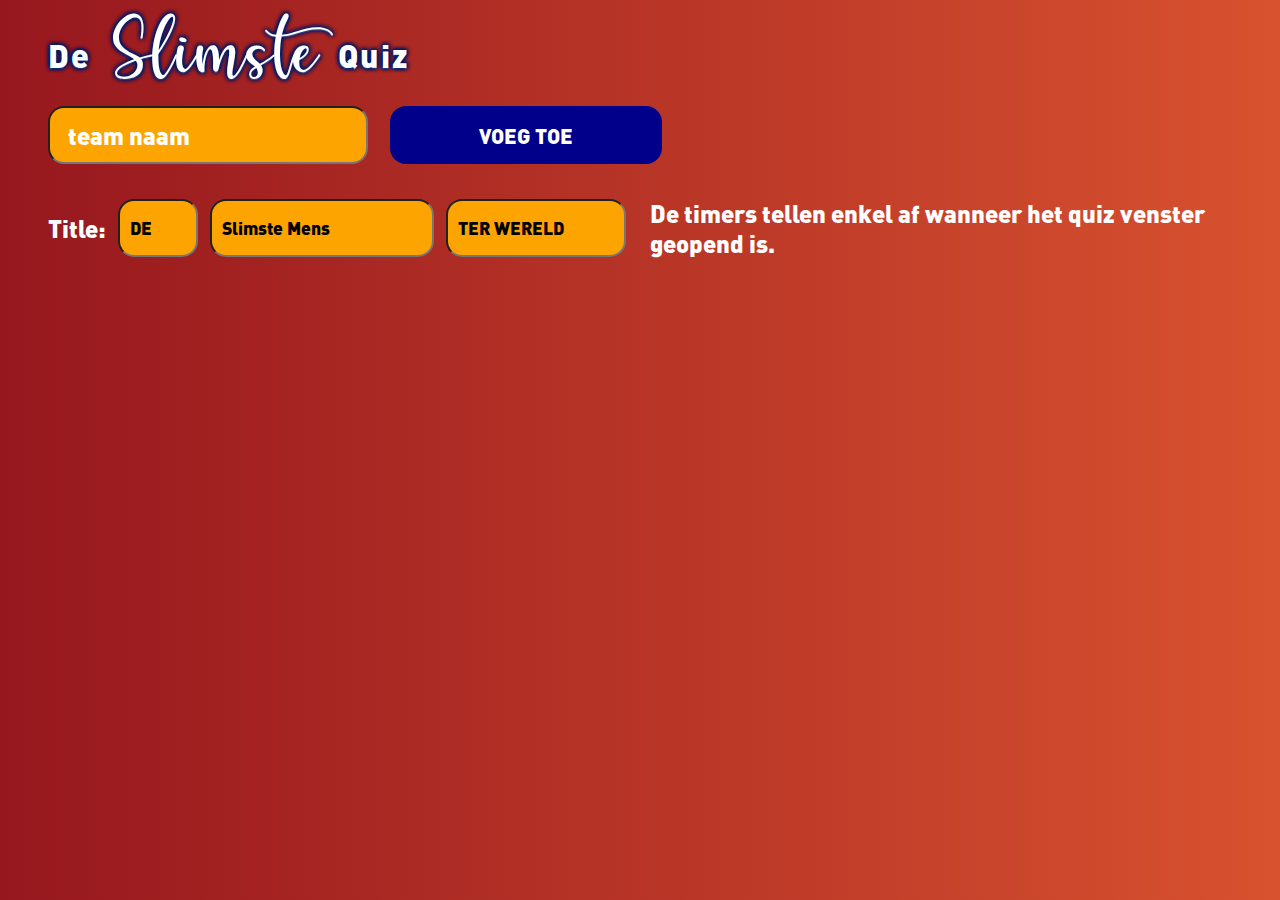
<file: index.html>
<html>

<head>
    <script defer src="src/admin.js"></script>
    <style>
    /* Force dark gray background for stopped team name and score fields */
    input.stopped-team-name {
        background-color: #222222 !important;
        color: white !important;
    }
    input.stopped-team-score {
        background-color: #222222 !important;
        color: white !important;
    }
    #addTeamContainer { height: auto !important; display: flex !important; }
    #addTeamContainer[style*='display: none'] {
        height: 0 !important;
        margin-top: 0 !important;
        margin-bottom: 0 !important;
        padding-top: 0 !important;
        padding-bottom: 0 !important;
        min-height: 0 !important;
        max-height: 0 !important;
        border: none !important;
    }

    button {
        border-radius: 16px !important;
        border: none !important;
    }

    input {
        border-radius: 16px !important;
    }

    #startQuiz:hover:not(:disabled), #reset:hover:not(:disabled), #addTeamBtn:hover:not(:disabled) {
        filter: brightness(1.25);
        opacity: 1;
        z-index: 1;
        box-shadow: none;
    }
    /* Style placeholder text for team name field to white */
    #addTeamName::placeholder {
        color: #fff !important;
        opacity: 1;
    }
    </style>
</head>

<body>
   
    <div>
        <script>
        // Round names list
        const roundNames = ["3-6-9", "OPEN DEUR", "PUZZEL", "GALLERIJ", "COLLEC. GEH.", "FINALE"];
        let roundIndex = 0;
        window.addEventListener('DOMContentLoaded', function() {
            const roundLabel = document.getElementById('roundLabel');
            const nextRoundBtn = document.getElementById('nextRound');
            const prevRoundBtn = document.getElementById('prevRound');
            const nextTurnBtn = document.getElementById('nextTurn');
            const confirmRoundChange = (direction) => {
                const message = direction === 'next'
                    ? 'Ga naar de volgende ronde?'
                    : 'Terug naar de vorige ronde?';
                return window.confirm(message);
            };
            // Set roundIndex from localStorage if available
            let storedRoundIndex = parseInt(localStorage.getItem('roundIndex'));
            if (!isNaN(storedRoundIndex) && storedRoundIndex >= 0 && storedRoundIndex < roundNames.length) {
                roundIndex = storedRoundIndex;
            }
            if (roundLabel && nextRoundBtn && prevRoundBtn) {
                roundLabel.textContent = roundNames[roundIndex];
                nextRoundBtn.addEventListener('click', function() {
                    if (nextRoundBtn.disabled) return;
                    if (roundIndex < roundNames.length - 1) {
                        if (!confirmRoundChange('next')) return;
                        localStorage.setItem('currentTeam', -1); // Stop score counter
                        roundIndex++;
                        roundLabel.textContent = roundNames[roundIndex];
                        localStorage.setItem('roundIndex', roundIndex);
                        localStorage.setItem('nextTurnCount', '1');
                        if (window.renderTeams) window.renderTeams();
                    }
                });
                prevRoundBtn.addEventListener('click', function() {
                    if (prevRoundBtn.disabled) return;
                    if (roundIndex > 0) {
                        if (!confirmRoundChange('prev')) return;
                        localStorage.setItem('currentTeam', -1); // Stop score counter
                        roundIndex--;
                        roundLabel.textContent = roundNames[roundIndex];
                        localStorage.setItem('roundIndex', roundIndex);
                        localStorage.setItem('nextTurnCount', '1');
                        if (window.renderTeams) window.renderTeams();
                    }
                });
            }
            // NEXT TURN button functionality is handled in admin.js
        });
        </script>
        <div id="mainContentContainer" style="max-width: 768px; width: 100%; margin-left: 0;">
            <div id="teamsContainer"></div>
        </div>
        <div id="addTeamContainer" style="margin-left: 40px;margin-top: 10px;margin-bottom: 18px; display: flex; gap: 16px; align-items: center;">
            <input id="addTeamName" type="text" placeholder="team naam" style="background-color: #fea400; width: 320px; height: 58px; font-size: 1.5em; padding: 0 18px;" />
            <button id="addTeamBtn" style="background-color: darkblue; color: white;width: 272px; margin-left: 6px; height: 58px; font-size: 1.3em; padding: 0 32px;">VOEG TOE</button>
        </div>
                    <div style="display: flex; flex-direction: row; align-items: center; margin-left: 40px; margin-bottom: 16px; margin-top: 10px; gap: 16px;">
                        <button id="stop" style="width:1100px; height: 140px; background-color: darkred; color: white; font-size: 2em;">STOP</button>
                    </div>
                    <!-- Removed extra <br /> to reduce vertical space -->
                    <div style="display: flex; flex-direction: row; align-items: center; margin-left: 40px; margin-bottom: 16px; margin-top: 10px; gap: 16px;">
                        <button id="prevRound" style="height: 58px; width:40px;background-color: #222aaa; color: white; font-size: 2em; padding: 0 4px;">&LessLess;</button>
                        <span id="roundLabel" style="font-size: 2em; font-weight: bold; color: #fff8e1; background: #222aaa; border-radius: 12px; padding: 0 24px; height: 58px; width: 260px; display: flex; align-items: center; justify-content: center;">EDIT</span>
                        <button id="nextRound" style="height: 58px;width:40px; background-color: #2222aa; color: white; font-size: 2em; padding: 0 4px;">&GreaterGreater;</button>
                        <button id="nextTurn" style="height: 58px; background-color: purple; color: white; font-size: 2em; padding: 0 32px;">END TURN</button>
                    </div>
                    <!-- Removed extra <br /> to reduce vertical space -->
        <div id="titleRow" style="margin-left: 40px; margin-bottom: 18px; display: flex; gap: 12px; align-items: center;">
            <label  style="color:white; font-size: 1.5em; font-weight: bold;">Title:</label>
            <input type="text" id="inputField1" value="DE" style="background-color: #fea400; width: 80px; height: 58px; font-size: 1.1em; padding: 0 10px;" />
            <input type="text" id="inputField2" value="Slimste Mens" style="background-color: #fea400; width: 224px; height: 58px; font-size: 1.1em; padding: 0 10px;" />
            <input type="text" id="inputField3" value="TER WERELD" style="background-color: #fea400;width: 180px; height: 58px; font-size: 1.1em; padding: 0 10px;" />
            <button style="background-color: green; color:white; width: 422px; height: 58px; font-size: 1.5em;" id="startQuiz" onclick="window.open('src/quiz.html', '_blank', 'location=no,menubar=no,scrollbars=no,status=no,toolbar=no')">START QUIZ</button>
             <br /><label  style="color:white; font-size: 1.5em; font-weight: bold;">De timers tellen enkel af ​​wanneer het quiz venster geopend is.</label>
        </div>
        <script>
        function hideTitleLabelIfQuizStarted() {
            var titleLabel = document.querySelector('#titleRow label');
            var quizStarted = localStorage.getItem('quizStarted') === '1' || localStorage.getItem('quizWasStarted') === '1';
            if (titleLabel) {
                titleLabel.style.display = quizStarted ? 'none' : 'inline-block';
            }
        }
        window.addEventListener('DOMContentLoaded', hideTitleLabelIfQuizStarted);
        window.addEventListener('storage', hideTitleLabelIfQuizStarted);
        </script>
        <button id="reset" style="margin-top: 0px;margin-left: 40px;background-color: darkred; color:rgb(255, 255, 255);width: 422px; height:58px; font-size: 1.3em;">RESET QUIZ</button>
    </div>
</body>

</html>
</file>
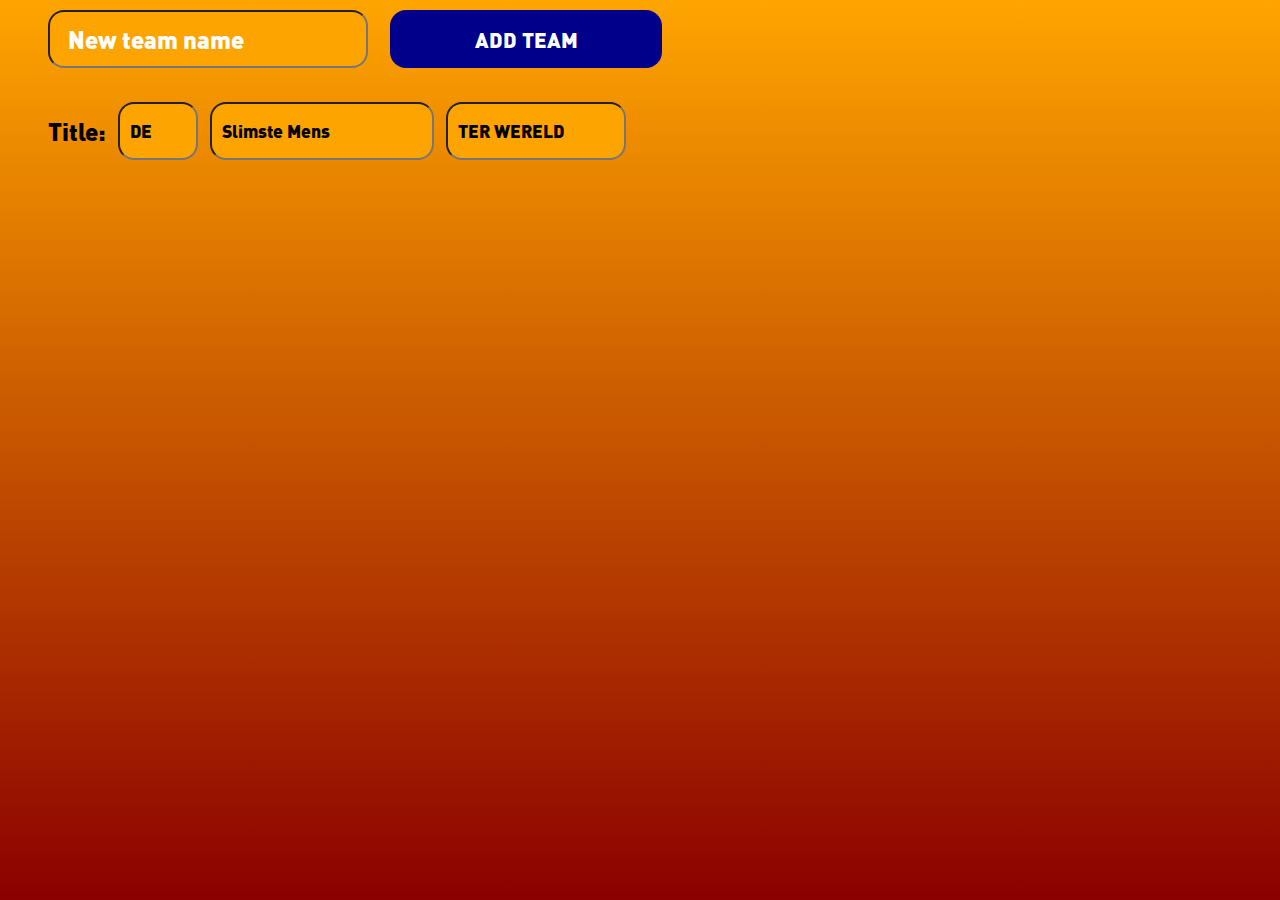
<file: admin.html>
<html>

<head>
    <script defer src="admin.js"></script>
    <style>
    /* Force dark gray background for stopped team name and score fields */
    input.stopped-team-name {
        background-color: #222222 !important;
        color: white !important;
    }
    input.stopped-team-score {
        background-color: #222222 !important;
        color: white !important;
    }
    #addTeamContainer { height: auto !important; display: flex !important; }
    #addTeamContainer[style*='display: none'] {
        height: 0 !important;
        margin-top: 0 !important;
        margin-bottom: 0 !important;
        padding-top: 0 !important;
        padding-bottom: 0 !important;
        min-height: 0 !important;
        max-height: 0 !important;
        border: none !important;
    }

    button {
        border-radius: 16px !important;
        border: none !important;
    }

    input {
        border-radius: 16px !important;
    }

    #startQuiz:hover:not(:disabled), #reset:hover:not(:disabled), #addTeamBtn:hover:not(:disabled) {
        filter: brightness(1.25);
        opacity: 1;
        z-index: 1;
        box-shadow: none;
    }
    /* Style placeholder text for team name field to white */
    #addTeamName::placeholder {
        color: #fff !important;
        opacity: 1;
    }
    </style>
</head>

<body>
   
    <div>
        <script>
        // Round names list
        const roundNames = ["3-6-9", "OPEN DEUR", "PUZZEL", "GALLERIJ", "COLLEC. GEH.", "FINALE"];
        let roundIndex = 0;
        window.addEventListener('DOMContentLoaded', function() {
            const roundLabel = document.getElementById('roundLabel');
            const nextRoundBtn = document.getElementById('nextRound');
            const prevRoundBtn = document.getElementById('prevRound');
            const nextTurnBtn = document.getElementById('nextTurn');
            // Set roundIndex from localStorage if available
            let storedRoundIndex = parseInt(localStorage.getItem('roundIndex'));
            if (!isNaN(storedRoundIndex) && storedRoundIndex >= 0 && storedRoundIndex < roundNames.length) {
                roundIndex = storedRoundIndex;
            }
            if (roundLabel && nextRoundBtn && prevRoundBtn) {
                roundLabel.textContent = roundNames[roundIndex];
                nextRoundBtn.addEventListener('click', function() {
                    if (roundIndex < roundNames.length - 1) {
                        roundIndex++;
                        roundLabel.textContent = roundNames[roundIndex];
                        localStorage.setItem('roundIndex', roundIndex);
                        if (window.renderTeams) window.renderTeams();
                    }
                });
                prevRoundBtn.addEventListener('click', function() {
                    if (roundIndex > 0) {
                        roundIndex--;
                        roundLabel.textContent = roundNames[roundIndex];
                        localStorage.setItem('roundIndex', roundIndex);
                        if (window.renderTeams) window.renderTeams();
                    }
                });
            }
            // NEXT TURN button functionality is handled in admin.js
        });
        </script>
        <div id="mainContentContainer" style="max-width: 768px; width: 100%; margin-left: 0;">
            <div id="teamsContainer"></div>
        </div>
        <div id="addTeamContainer" style="margin-left: 40px;margin-top: 10px;margin-bottom: 18px; display: flex; gap: 16px; align-items: center;">
            <input id="addTeamName" type="text" placeholder="New team name" style="background-color: #fea400; width: 320px; height: 58px; font-size: 1.5em; padding: 0 18px;" />
            <button id="addTeamBtn" style="background-color: darkblue; color: white;width: 272px; margin-left: 6px; height: 58px; font-size: 1.3em; padding: 0 32px;">ADD TEAM</button>
        </div>
                    <div style="display: flex; flex-direction: row; align-items: center; margin-left: 40px; margin-bottom: 16px; margin-top: 10px; gap: 16px;">
                        <button id="stop" style="width:1100px; height: 140px; background-color: darkred; color: white; font-size: 2em;">STOP</button>
                    </div>
                    <!-- Removed extra <br /> to reduce vertical space -->
                    <div style="display: flex; flex-direction: row; align-items: center; margin-left: 40px; margin-bottom: 16px; margin-top: 10px; gap: 16px;">
                        <button id="prevRound" style="height: 58px; width:40px;background-color: #222aaa; color: white; font-size: 2em; padding: 0 4px;">&LessLess;</button>
                        <span id="roundLabel" style="font-size: 2em; font-weight: bold; color: #fff8e1; background: #222aaa; border-radius: 12px; padding: 0 24px; height: 58px; width: 260px; display: flex; align-items: center; justify-content: center;">EDIT</span>
                        <button id="nextRound" style="height: 58px;width:40px; background-color: #2222aa; color: white; font-size: 2em; padding: 0 4px;">&GreaterGreater;</button>
                        <button id="nextTurn" style="height: 58px; background-color: purple; color: white; font-size: 2em; padding: 0 32px;">NEXT TURN</button>
                    </div>
                    <!-- Removed extra <br /> to reduce vertical space -->
        <div id="titleRow" style="margin-left: 40px; margin-bottom: 18px; display: flex; gap: 12px; align-items: center;">
            <label  style="font-size: 1.5em; font-weight: bold;">Title:</label>
            <input type="text" id="inputField1" value="DE" style="background-color: #fea400; width: 80px; height: 58px; font-size: 1.1em; padding: 0 10px;" />
            <input type="text" id="inputField2" value="Slimste Mens" style="background-color: #fea400; width: 224px; height: 58px; font-size: 1.1em; padding: 0 10px;" />
            <input type="text" id="inputField3" value="TER WERELD" style="background-color: #fea400;width: 180px; height: 58px; font-size: 1.1em; padding: 0 10px;" />
            <button style="background-color: green; color:white; width: 422px; height: 58px; font-size: 1.5em;" id="startQuiz" onclick="window.open('quiz.html', '_blank', 'location=no,menubar=no,scrollbars=no,status=no,toolbar=no')">START QUIZ</button>
        </div>
        <script>
        function hideTitleLabelIfQuizStarted() {
            var titleLabel = document.querySelector('#titleRow label');
            var quizStarted = localStorage.getItem('quizStarted') === '1' || localStorage.getItem('quizWasStarted') === '1';
            if (titleLabel) {
                titleLabel.style.display = quizStarted ? 'none' : 'inline-block';
            }
        }
        window.addEventListener('DOMContentLoaded', hideTitleLabelIfQuizStarted);
        window.addEventListener('storage', hideTitleLabelIfQuizStarted);
        </script>
        <button id="reset" style="margin-top: 0px;margin-left: 40px;background-color: darkred; color:rgb(255, 255, 255);width: 422px; height:58px; font-size: 1.3em;">RESET QUIZ</button>
    </div>
</body>

</html>
</file>
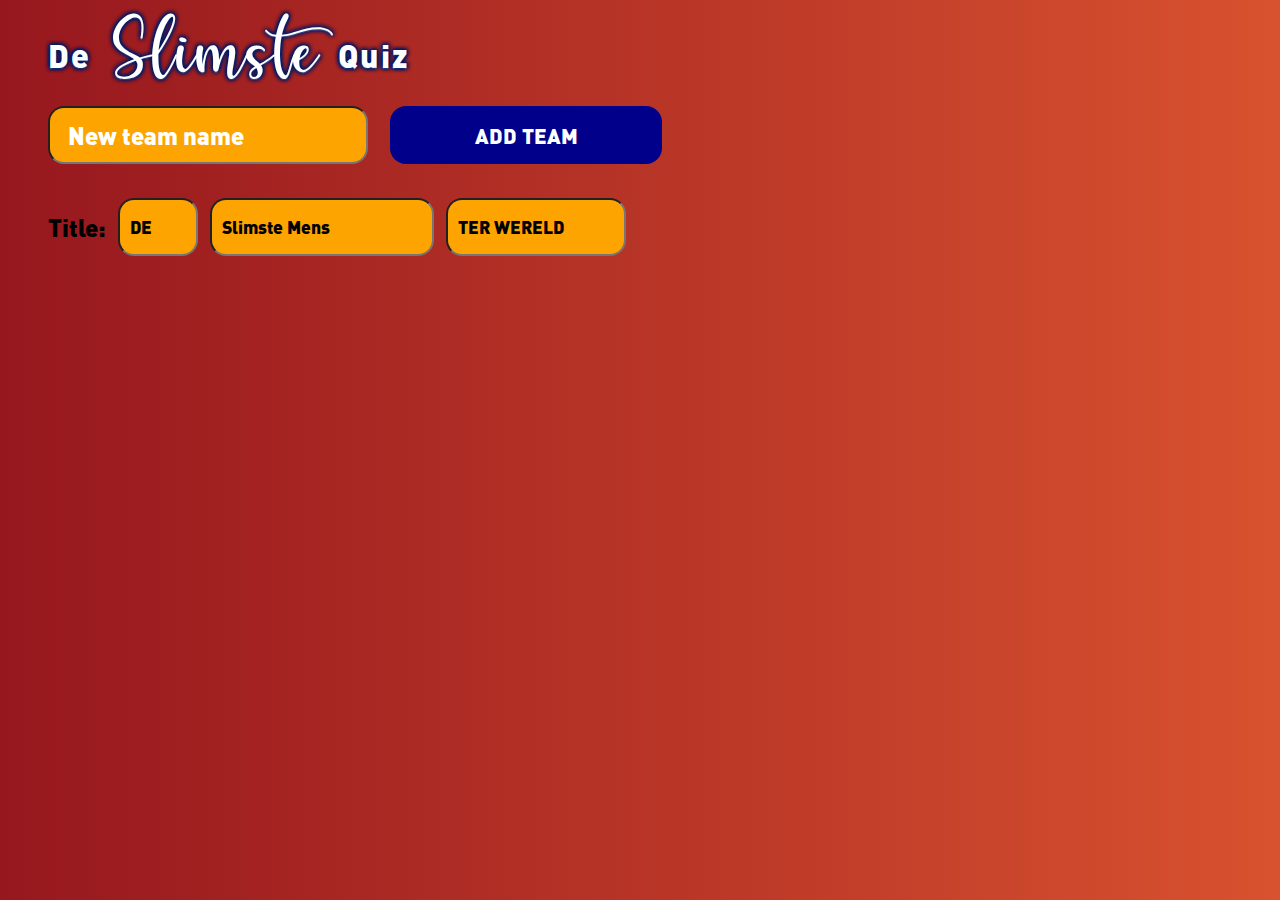
<file: Start.html>
<html>

<head>
    <script defer src="src/admin.js"></script>
    <style>
    /* Force dark gray background for stopped team name and score fields */
    input.stopped-team-name {
        background-color: #222222 !important;
        color: white !important;
    }
    input.stopped-team-score {
        background-color: #222222 !important;
        color: white !important;
    }
    #addTeamContainer { height: auto !important; display: flex !important; }
    #addTeamContainer[style*='display: none'] {
        height: 0 !important;
        margin-top: 0 !important;
        margin-bottom: 0 !important;
        padding-top: 0 !important;
        padding-bottom: 0 !important;
        min-height: 0 !important;
        max-height: 0 !important;
        border: none !important;
    }

    button {
        border-radius: 16px !important;
        border: none !important;
    }

    input {
        border-radius: 16px !important;
    }

    #startQuiz:hover:not(:disabled), #reset:hover:not(:disabled), #addTeamBtn:hover:not(:disabled) {
        filter: brightness(1.25);
        opacity: 1;
        z-index: 1;
        box-shadow: none;
    }
    /* Style placeholder text for team name field to white */
    #addTeamName::placeholder {
        color: #fff !important;
        opacity: 1;
    }
    </style>
</head>

<body>
   
    <div>
        <script>
        // Round names list
        const roundNames = ["3-6-9", "OPEN DEUR", "PUZZEL", "GALLERIJ", "COLLEC. GEH.", "FINALE"];
        let roundIndex = 0;
        window.addEventListener('DOMContentLoaded', function() {
            const roundLabel = document.getElementById('roundLabel');
            const nextRoundBtn = document.getElementById('nextRound');
            const prevRoundBtn = document.getElementById('prevRound');
            const nextTurnBtn = document.getElementById('nextTurn');
            // Set roundIndex from localStorage if available
            let storedRoundIndex = parseInt(localStorage.getItem('roundIndex'));
            if (!isNaN(storedRoundIndex) && storedRoundIndex >= 0 && storedRoundIndex < roundNames.length) {
                roundIndex = storedRoundIndex;
            }
            if (roundLabel && nextRoundBtn && prevRoundBtn) {
                roundLabel.textContent = roundNames[roundIndex];
                nextRoundBtn.addEventListener('click', function() {
                    if (roundIndex < roundNames.length - 1) {
                        roundIndex++;
                        roundLabel.textContent = roundNames[roundIndex];
                        localStorage.setItem('roundIndex', roundIndex);
                        if (window.renderTeams) window.renderTeams();
                    }
                });
                prevRoundBtn.addEventListener('click', function() {
                    if (roundIndex > 0) {
                        roundIndex--;
                        roundLabel.textContent = roundNames[roundIndex];
                        localStorage.setItem('roundIndex', roundIndex);
                        if (window.renderTeams) window.renderTeams();
                    }
                });
            }
            // NEXT TURN button functionality is handled in admin.js
        });
        </script>
        <div id="mainContentContainer" style="max-width: 768px; width: 100%; margin-left: 0;">
            <div id="teamsContainer"></div>
        </div>
        <div id="addTeamContainer" style="margin-left: 40px;margin-top: 10px;margin-bottom: 18px; display: flex; gap: 16px; align-items: center;">
            <input id="addTeamName" type="text" placeholder="New team name" style="background-color: #fea400; width: 320px; height: 58px; font-size: 1.5em; padding: 0 18px;" />
            <button id="addTeamBtn" style="background-color: darkblue; color: white;width: 272px; margin-left: 6px; height: 58px; font-size: 1.3em; padding: 0 32px;">ADD TEAM</button>
        </div>
                    <div style="display: flex; flex-direction: row; align-items: center; margin-left: 40px; margin-bottom: 16px; margin-top: 10px; gap: 16px;">
                        <button id="stop" style="width:1100px; height: 140px; background-color: darkred; color: white; font-size: 2em;">STOP</button>
                    </div>
                    <!-- Removed extra <br /> to reduce vertical space -->
                    <div style="display: flex; flex-direction: row; align-items: center; margin-left: 40px; margin-bottom: 16px; margin-top: 10px; gap: 16px;">
                        <button id="prevRound" style="height: 58px; width:40px;background-color: #222aaa; color: white; font-size: 2em; padding: 0 4px;">&LessLess;</button>
                        <span id="roundLabel" style="font-size: 2em; font-weight: bold; color: #fff8e1; background: #222aaa; border-radius: 12px; padding: 0 24px; height: 58px; width: 260px; display: flex; align-items: center; justify-content: center;">EDIT</span>
                        <button id="nextRound" style="height: 58px;width:40px; background-color: #2222aa; color: white; font-size: 2em; padding: 0 4px;">&GreaterGreater;</button>
                        <button id="nextTurn" style="height: 58px; background-color: purple; color: white; font-size: 2em; padding: 0 32px;">NEXT TURN</button>
                    </div>
                    <!-- Removed extra <br /> to reduce vertical space -->
        <div id="titleRow" style="margin-left: 40px; margin-bottom: 18px; display: flex; gap: 12px; align-items: center;">
            <label  style="font-size: 1.5em; font-weight: bold;">Title:</label>
            <input type="text" id="inputField1" value="DE" style="background-color: #fea400; width: 80px; height: 58px; font-size: 1.1em; padding: 0 10px;" />
            <input type="text" id="inputField2" value="Slimste Mens" style="background-color: #fea400; width: 224px; height: 58px; font-size: 1.1em; padding: 0 10px;" />
            <input type="text" id="inputField3" value="TER WERELD" style="background-color: #fea400;width: 180px; height: 58px; font-size: 1.1em; padding: 0 10px;" />
            <button style="background-color: green; color:white; width: 422px; height: 58px; font-size: 1.5em;" id="startQuiz" onclick="window.open('src/quiz.html', '_blank', 'location=no,menubar=no,scrollbars=no,status=no,toolbar=no')">START QUIZ</button>
        </div>
        <script>
        function hideTitleLabelIfQuizStarted() {
            var titleLabel = document.querySelector('#titleRow label');
            var quizStarted = localStorage.getItem('quizStarted') === '1' || localStorage.getItem('quizWasStarted') === '1';
            if (titleLabel) {
                titleLabel.style.display = quizStarted ? 'none' : 'inline-block';
            }
        }
        window.addEventListener('DOMContentLoaded', hideTitleLabelIfQuizStarted);
        window.addEventListener('storage', hideTitleLabelIfQuizStarted);
        </script>
        <button id="reset" style="margin-top: 0px;margin-left: 40px;background-color: darkred; color:rgb(255, 255, 255);width: 422px; height:58px; font-size: 1.3em;">RESET QUIZ</button>
    </div>
</body>

</html>
</file>
